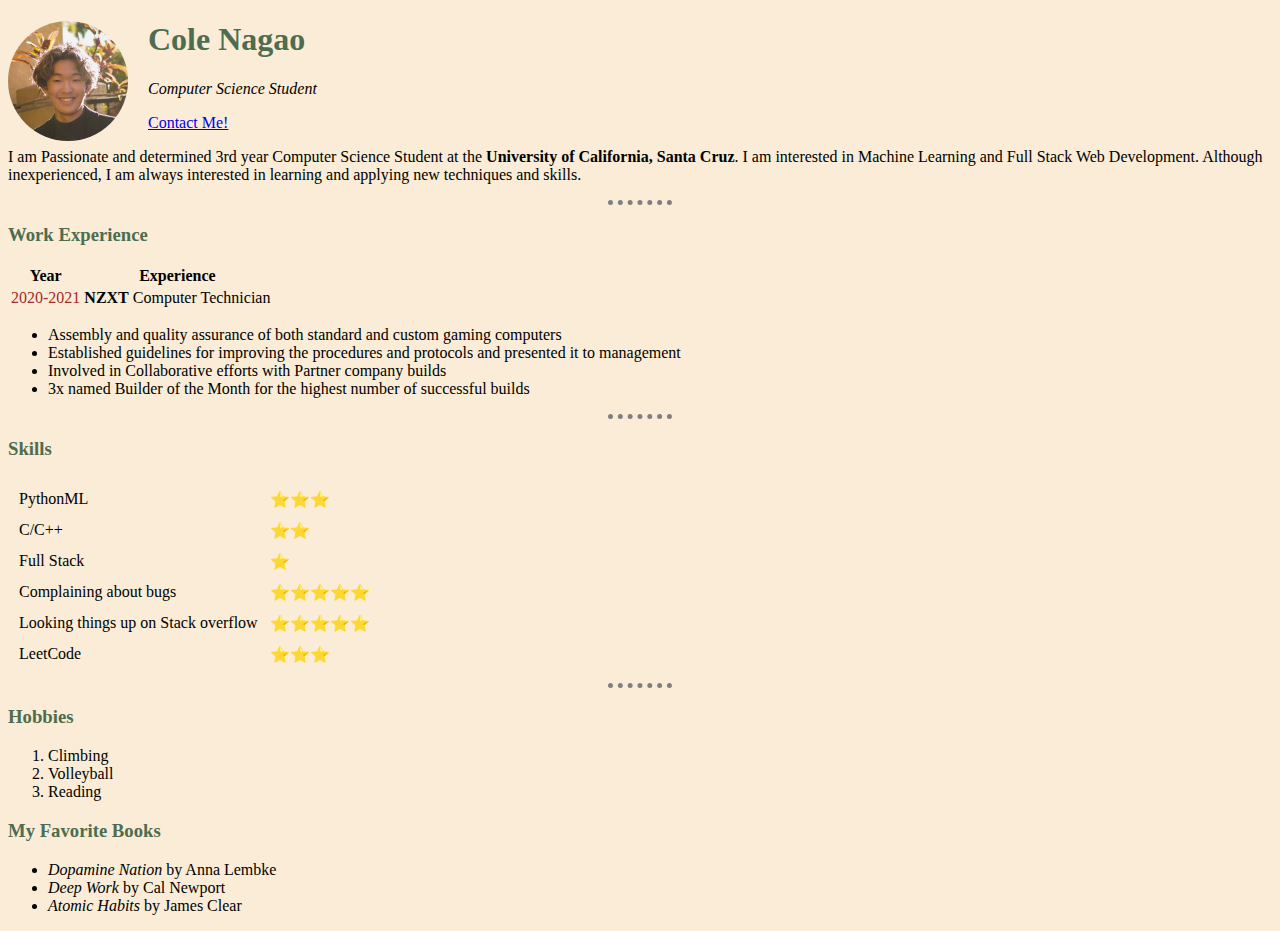
<file: index.html>
<!DOCTYPE html>
<html lang="en">
  <head>
    <meta charset="UTF-8" />
    <meta name="viewport" content="width=device-width, initial-scale=1.0" />
    <link rel="stylesheet" href="css/style.css" />
    <title>Cole's personal Website 👹</title>
  </head>

  <body>
    <img src="img/profpic.jpg" alt="Very sexy man" />
    <h1>Cole Nagao</h1>
    <p><em>Computer Science Student</em></p>
    <a href="contact.html">Contact Me!</a>
    <p>
      I am Passionate and determined 3rd year Computer Science Student at the
      <strong>University of California, Santa Cruz</strong>. I am interested in
      Machine Learning and Full Stack Web Development. Although inexperienced, I
      am always interested in learning and applying new techniques and skills.
    </p>

    <hr />
    <h3>Work Experience</h3>
    <table>
      <thead>
        <th>Year</th>
        <th>Experience</th>
      </thead>
      <tr>
        <td class="pretty ugly">2020-2021</td>
        <td><strong>NZXT</strong> Computer Technician</td>
      </tr>
    </table>
    <ul>
      <li>
        Assembly and quality assurance of both standard and custom gaming
        computers
      </li>
      <li>
        Established guidelines for improving the procedures and protocols and
        presented it to management
      </li>
      <li>Involved in Collaborative efforts with Partner company builds</li>
      <li>
        3x named Builder of the Month for the highest number of successful
        builds
      </li>
    </ul>
    <hr />
    <h3>Skills</h3>
    <table cellspacing="10px">
      <tr>
        <td>PythonML</td>
        <td>⭐️⭐️⭐️</td>
      </tr>
      <tr>
        <td>C/C++</td>
        <td>⭐️⭐️</td>
      </tr>
      <tr>
        <td>Full Stack</td>
        <td>⭐️</td>
      </tr>
      <tr>
        <td>Complaining about bugs</td>
        <td>⭐️⭐️⭐️⭐️⭐️</td>
      </tr>
      <tr>
        <td>Looking things up on Stack overflow</td>
        <td>⭐️⭐️⭐️⭐️⭐️</td>
      </tr>
      <tr>
        <td>LeetCode</td>
        <td>⭐️⭐️⭐️</td>
      </tr>
    </table>
    <hr />

    <h3>Hobbies</h3>
    <ol>
      <li>Climbing</li>
      <li>Volleyball</li>
      <li>Reading</li>
    </ol>
    <h3>My Favorite Books</h3>
    <ul>
      <li><em>Dopamine Nation</em> by Anna Lembke</li>
      <li><em>Deep Work</em> by Cal Newport</li>
      <li><em>Atomic Habits</em> by James Clear</li>
    </ul>
  </body>
</html>
</file>
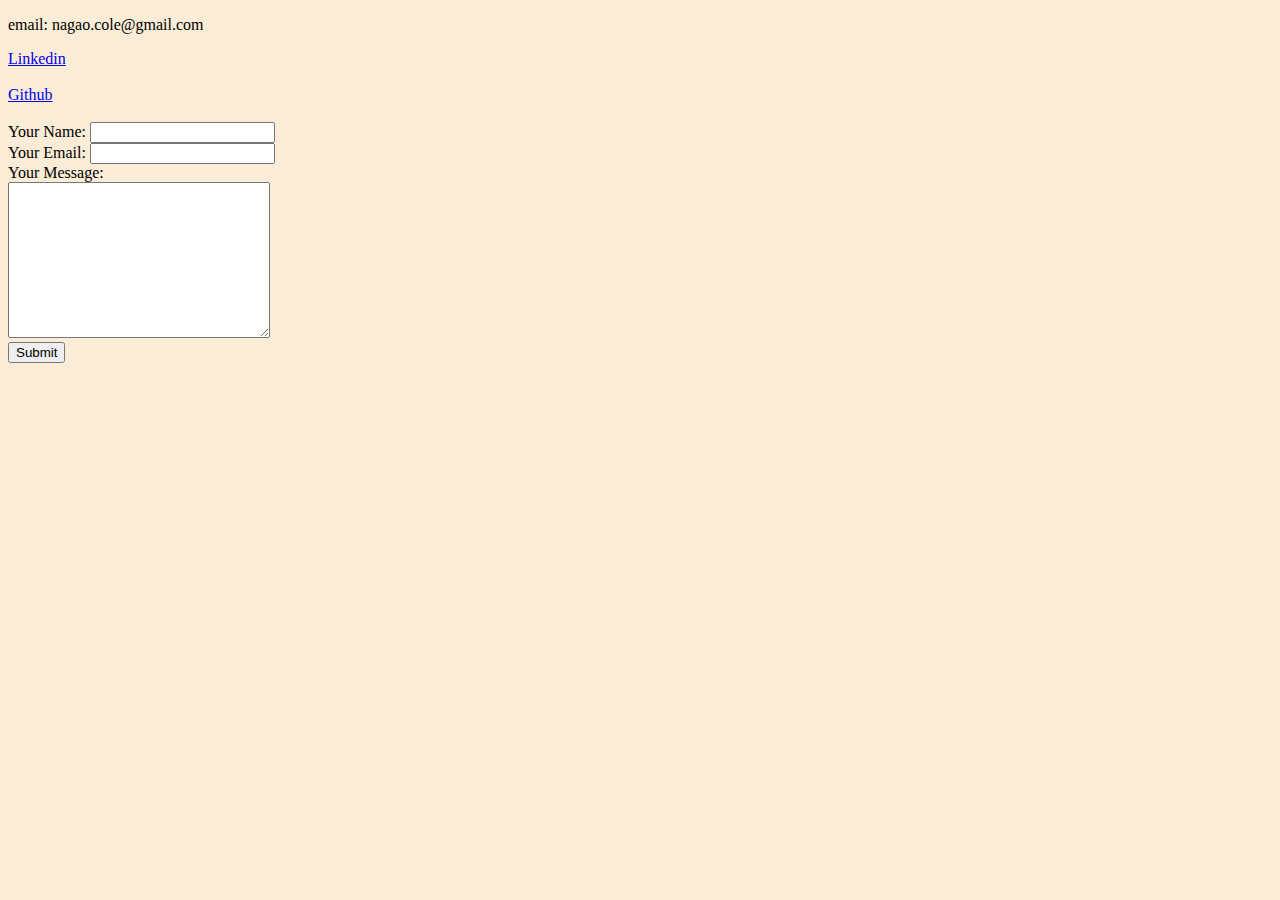
<file: contact.html>
<!DOCTYPE html>
<html lang="en">
  <head>
    <meta charset="UTF-8" />
    <meta name="viewport" content="width=device-width, initial-scale=1.0" />
    <link rel="stylesheet" href="css/style.css" />
    <title>Contact Me</title>
  </head>

  <body>
    <p>email: nagao.cole@gmail.com</p>
    <a href="https://www.linkedin.com/in/cole-nagao-0abb9a165/">Linkedin</a>
    <br />
    <br />
    <a href="https://github.com/colenagao">Github</a>
    <br />
    <br />
    <form
      action="mailto:nagao.cole@gmail.com"
      method="post"
      enctype="text/plain"
    >
      <label>Your Name:</label>
      <input type="text" /><br />
      <label>Your Email:</label>
      <input type="email" /><br />
      <label>Your Message:</label><br />
      <textarea name="name" id="" cols="30" rows="10"></textarea><br />
      <input type="submit" />
    </form>
  </body>
</html>
</file>
<file: css/style.css>
img {
  border-radius: 60px;
  float: left;
  height: 120px;
  margin-right: 20px;
  width: 120px;
}
img:hover {
  border-radius: 90px;
  float: left;
  height: 180px;
  margin-right: 20px;
  width: 180px;
}
body {
  background-color: #FAECD6;
}
hr {
  border-color: gray;
  border-style: none;
  border-top-style: dotted;
  border-width: 5px;
  width: 5%;
}
h1,h2, h3 {
    color: #4E6C50;
}
.pretty {
  color: brown;
}
.ugly {
  size: 3em;
}
</file>
